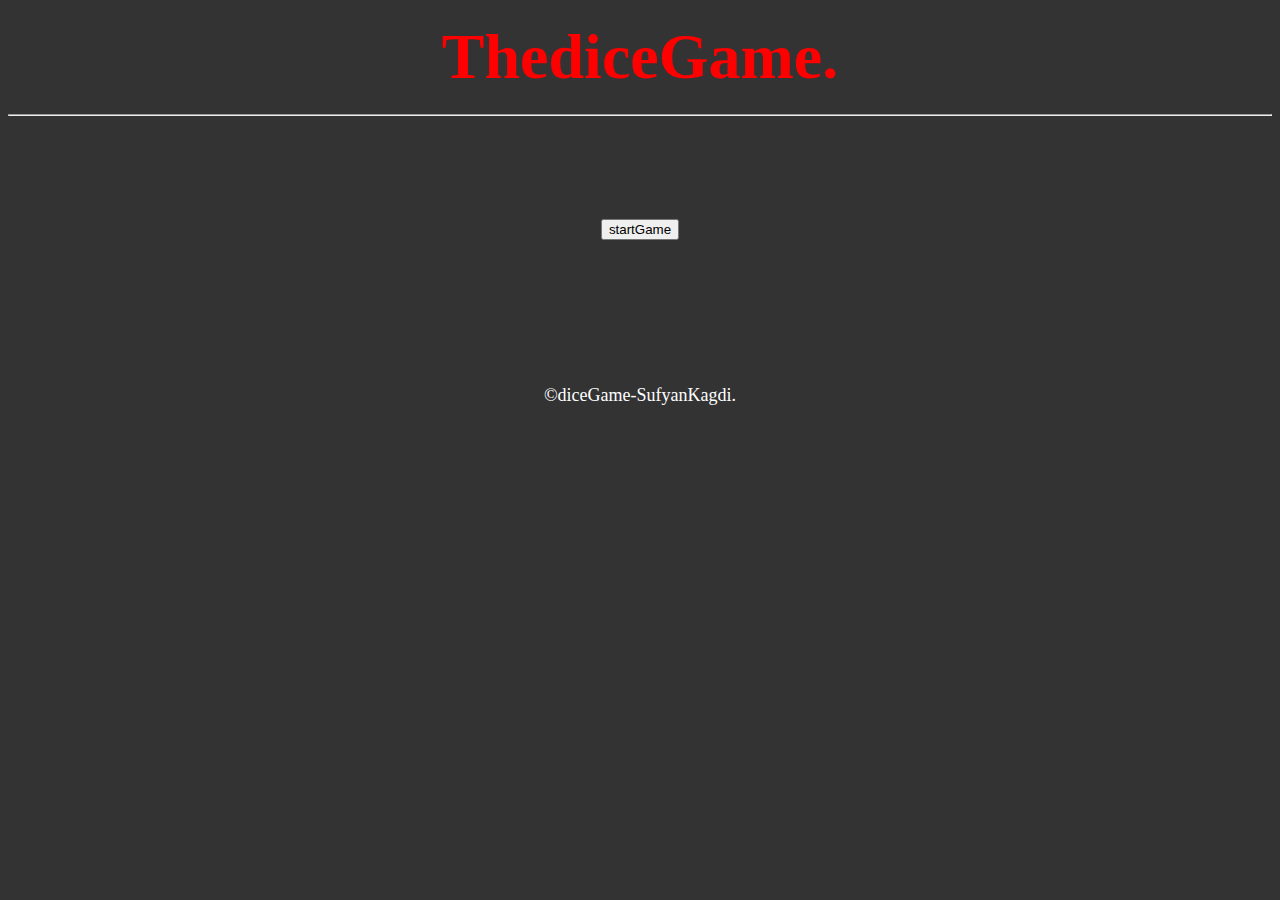
<file: index.html>
<!DOCTYPE html>
<html lang="en">
<head>
    <meta charset="UTF-8">
    <meta http-equiv="X-UA-Compatible" content="IE=edge">
    <meta name="viewport" content="width=device-width, initial-scale=1.0">
    <title>diceGame</title>
    <link href="https://cdn.jsdelivr.net/npm/bootstrap@5.1.1/dist/css/bootstrap.min.css" rel="stylesheet" integrity="sha384-F3w7mX95PdgyTmZZMECAngseQB83DfGTowi0iMjiWaeVhAn4FJkqJByhZMI3AhiU" crossorigin="anonymous">
    <link rel="stylesheet" href="style.css">   
    <link rel="stylesheet" href="dice.html">
    

</head>
<body>
    <h1>ThediceGame.</h1>
    <hr>
    
   
   <button class="Start_btn"onclick="startGame()">startGame</button>

    
   <script src="index.js"></script>
</body>

<footer id="footer_1">
    ©diceGame-SufyanKagdi.
</footer>

</html>
</file>
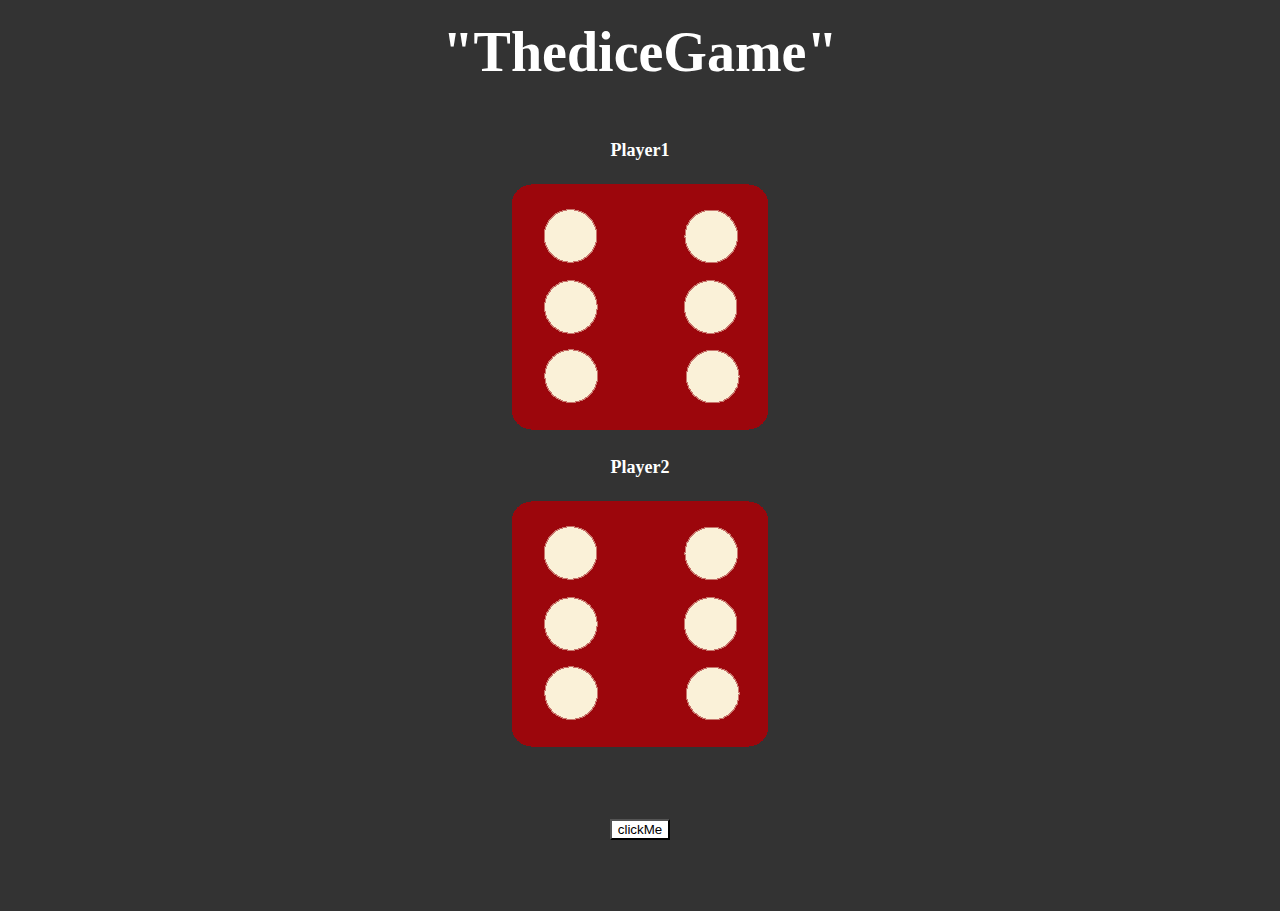
<file: dice.html>
<!DOCTYPE html>
<html lang="en">
<head>
    <meta charset="UTF-8">
    <meta http-equiv="X-UA-Compatible" content="IE=edge">
    <meta name="viewport" content="width=device-width, initial-scale=1.0">
    <title>diceGame</title>
    <link href="https://cdn.jsdelivr.net/npm/bootstrap@5.1.1/dist/css/bootstrap.min.css" rel="stylesheet" integrity="sha384-F3w7mX95PdgyTmZZMECAngseQB83DfGTowi0iMjiWaeVhAn4FJkqJByhZMI3AhiU" crossorigin="anonymous">
    <link rel="stylesheet" href="style.css">
</head>
<body>
    <h2 class="h2_cls">"ThediceGame"</h2><br>
    
    <div class="container">
        <div class="row">
        
            <div class="player1 col-md">
                <p class="p_1">Player1</p>
                <img class="img1" src="Images/dice6.png" alt="diceImage.">
            </div>
            
            <div class="player2 col-md">
                <p class="p_2">Player2</p>
                <img src="Images/dice6.png" alt="diceImage">
            </div>
    
        </div>
    </div>
    

    
    <button class="plyGame"  onclick="getRandom()">clickMe</button>
    

    <script src="index.js"></script>
</body>
</html>
</file>
<file: style.css>
h1{
    margin: 10px;
    padding: 10px;
    color:red;
    font-size: 4rem;
}
body{
    text-align: center;
    background-color:#333333;

}
.player1
{
    color: red;
    
}
.player2
{
    color: red;

}
.row{
    text-align: center;
}
.h2_cls
{
    margin: 20px;
    font-size: 3.5rem;
    color: white;

}
.p_1
{
    font-weight: bold;
    font-size: large;
    color:white;
}
.p_2
{
    font-weight: bold;
    font-size: large;
    color: white;
}
.button_1
{
    color: white;
    background-color: black;
}


.first-start{
    margin: 25px;
    color: blue;
    background-color: aqua;
    text-align: center;
}

.first-start:hover{
    color: blueviolet;
    background-color: bisque;
}
.Start_btn
{
    margin: 7.5%;
}

.plyGame{
    margin: 5%;
    background-color: white;
    color:black;
    
}

.plyGame:hover{
    color: white;
    background-color: black;
}
#footer_1
{
    color: white;
    margin: 50px;
    font-size: large;
}
</file>
